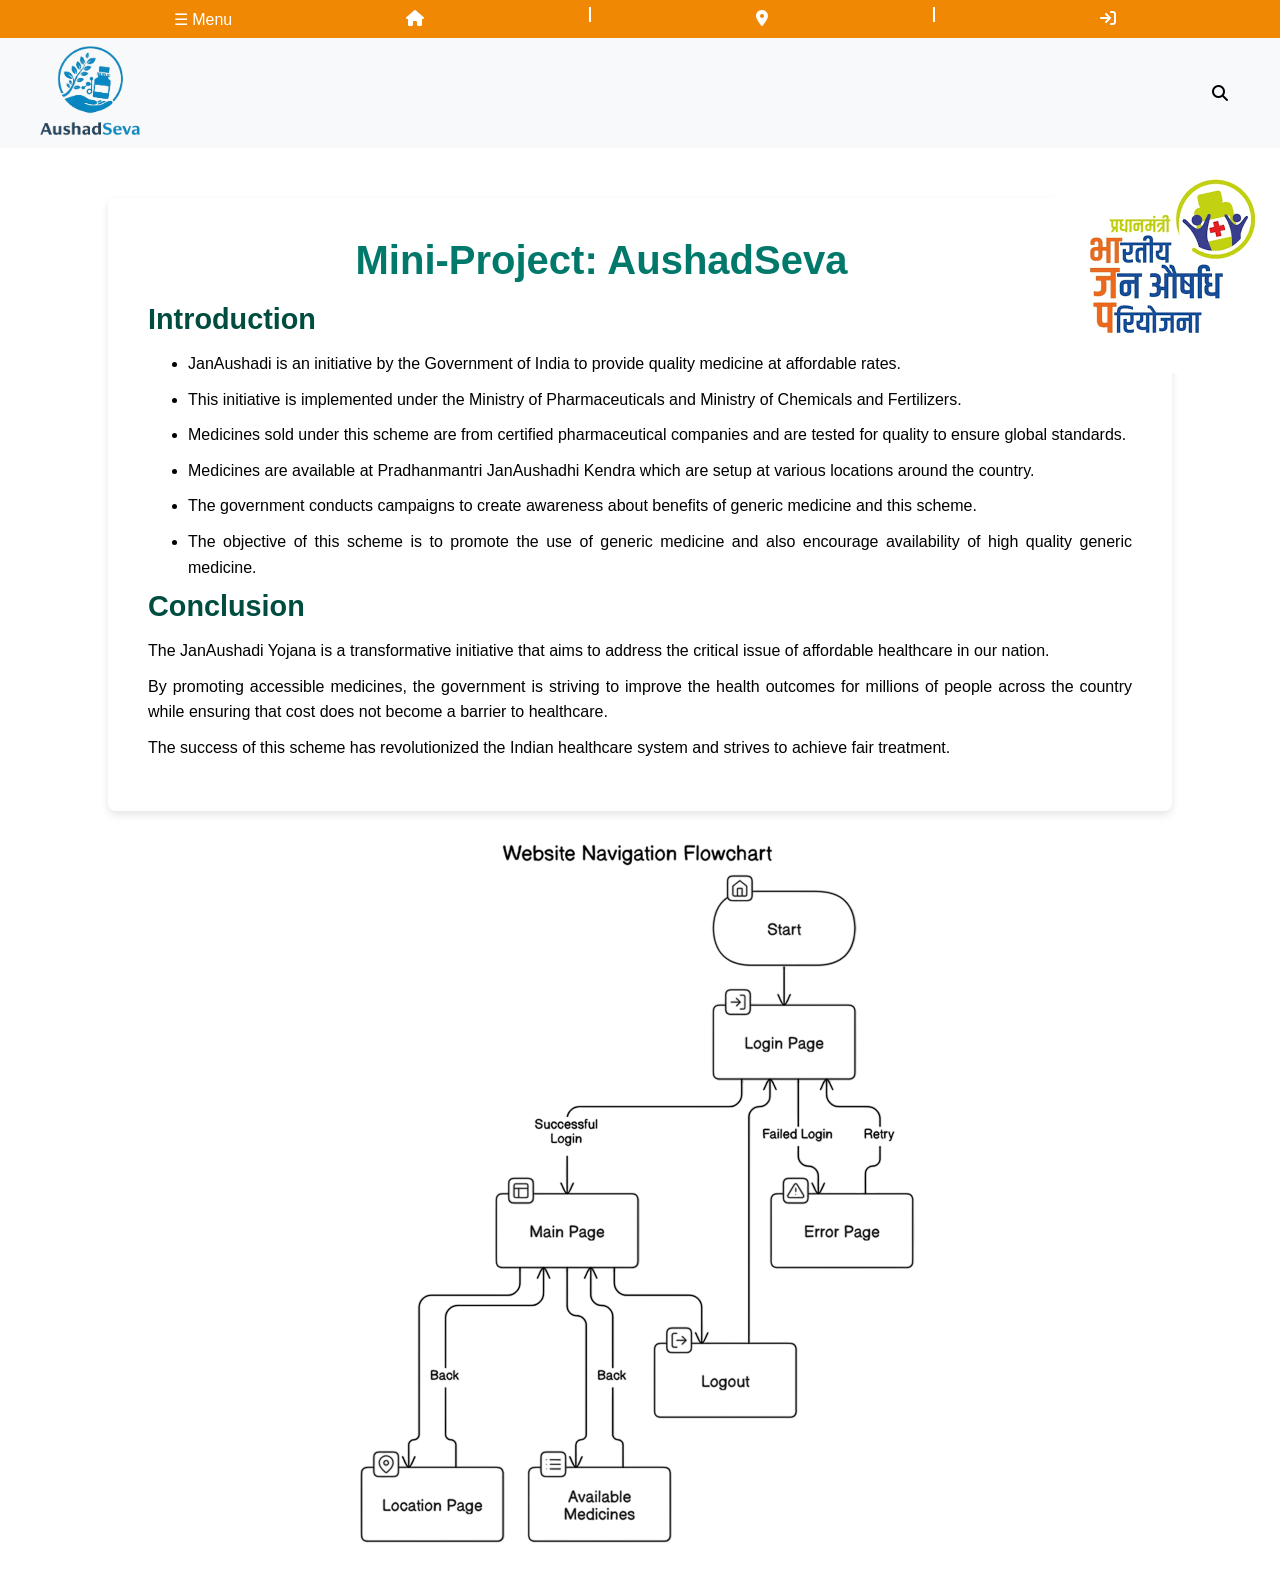
<file: about.html>
<!DOCTYPE html>
<html lang="en">
<head>
    <meta charset="UTF-8">
    <meta name="viewport" content="width=device-width, initial-scale=1.0">
    <title>AushadSeva</title>
    <link rel="icon" href="title-logo.png" type="image/icon type">
    <link rel="stylesheet" href="style.css">
    <link rel="stylesheet" href="https://cdnjs.cloudflare.com/ajax/libs/font-awesome/6.7.2/css/all.min.css">
    <style>
    .container {
        width: 80%;
        margin: 0 auto;
        padding: 20px;
        background-color: #ffffff;
        box-shadow: 0 4px 8px rgba(0, 0, 0, 0.1);
        border-radius: 8px;
        margin-top: 50px;
    }

    /* Content Section */
    .content {
        padding: 20px;
    }

    /* Main Heading */
    h1 {
        font-size: 2.5rem;
        color: #00796b;
        text-align: center;
        margin-bottom: 20px;
        font-weight: 700;
    }

    /* Section Title */
    h2.section-title {
        font-size: 1.8rem;
        color: #004d40;
        margin-bottom: 15px;
        font-weight: 600;
    }

    /* Paragraph Styling */
    p {
        font-size: 1rem;
        line-height: 1.6;
        margin-bottom: 10px;
        text-align: justify;
    }
</style>
   </head>
<body>
    <script src="script.js"></script>
    <header>
     <div class="navbar">
        
        <div class="nav-menu" onclick="toggleMenu()">☰ Menu</div>
        <ul class="menu" id="menu">
        <li><a href="index.html"> ☰ Menu</a></li>
        
        <li><a href="about.html"><i class="fa-solid fa-info"></i>  About</a></li>
        
        <li><a href="location.html"><i class="fa-solid fa-location-dot"></i> Location</a></li>
        <li><a href="login.html"><i class="fa-solid fa-arrow-right-to-bracket"></i> Login</a></li>
        </ul>
            
        <div class="home" onclick="home()">
            <i class="fa-solid fa-house"></i>
        </div>
            <div class="line">
                <p>|</p>
            </div>
            <div class="medicine" onclick="loc()">
                <i class="fa-solid fa-location-dot"></i>
            </div>
            
            <div class="line">
                <p>|</p>
            </div>
            <div class="loc" onclick="log()">
                <i class="fa-solid fa-arrow-right-to-bracket"></i>
            </div>
    </div>


        <div class="panel">
            <div class="panel-logo" onclick="home()">
                <div class="logo">
                </div>
            </div>
            <div class="panel-search">
                <i class="fa-solid fa-magnifying-glass"></i>
            </div>
        </div>
        <div class="abphoto">
                <img align="right" src="about.png">
        </div>
    </header>
    <div class="container">
        <div class="content">
            <h1>Mini-Project: AushadSeva<h1>

            <h2 class="section-title">Introduction</h2>
            <ul>
            <li><p>JanAushadi is an initiative by the Government of India to provide quality medicine at affordable rates.</p></li>
            <li><p>This initiative is implemented under the Ministry of Pharmaceuticals and Ministry of Chemicals and Fertilizers.</p></li>
            <li><p>Medicines sold under this scheme are from certified pharmaceutical companies and are tested for quality to ensure global standards.</p></li>
            <li><p>Medicines are available at Pradhanmantri JanAushadhi Kendra which are setup at various locations around the country.</p> </li>
            <li><p>The government conducts campaigns to create awareness about benefits of generic medicine and this scheme.</p></li>
            <li><p>The objective of this scheme is to promote the use of generic medicine and also encourage availability of high quality generic medicine.</p></li>
            </ul>
            <h2 class="section-title">Conclusion</h2>
            <p>The JanAushadi Yojana is a transformative initiative that aims to address the critical issue of affordable healthcare in our nation. </p>
            <p>By promoting accessible medicines, the government is striving to improve the health outcomes for millions of people across the country while ensuring that cost does not become a barrier to healthcare.</p> 
            <p>The success of this scheme has revolutionized the Indian healthcare system and strives to achieve fair treatment.</p>
        </div>        
    </div>
    <div class="footer-image">
        <img src="Flowchart.png" alt="Footer Image" style="display: block; margin: 20px auto; max-width: 100%; height: auto;">
    </div>
</body>
</html>
</file>
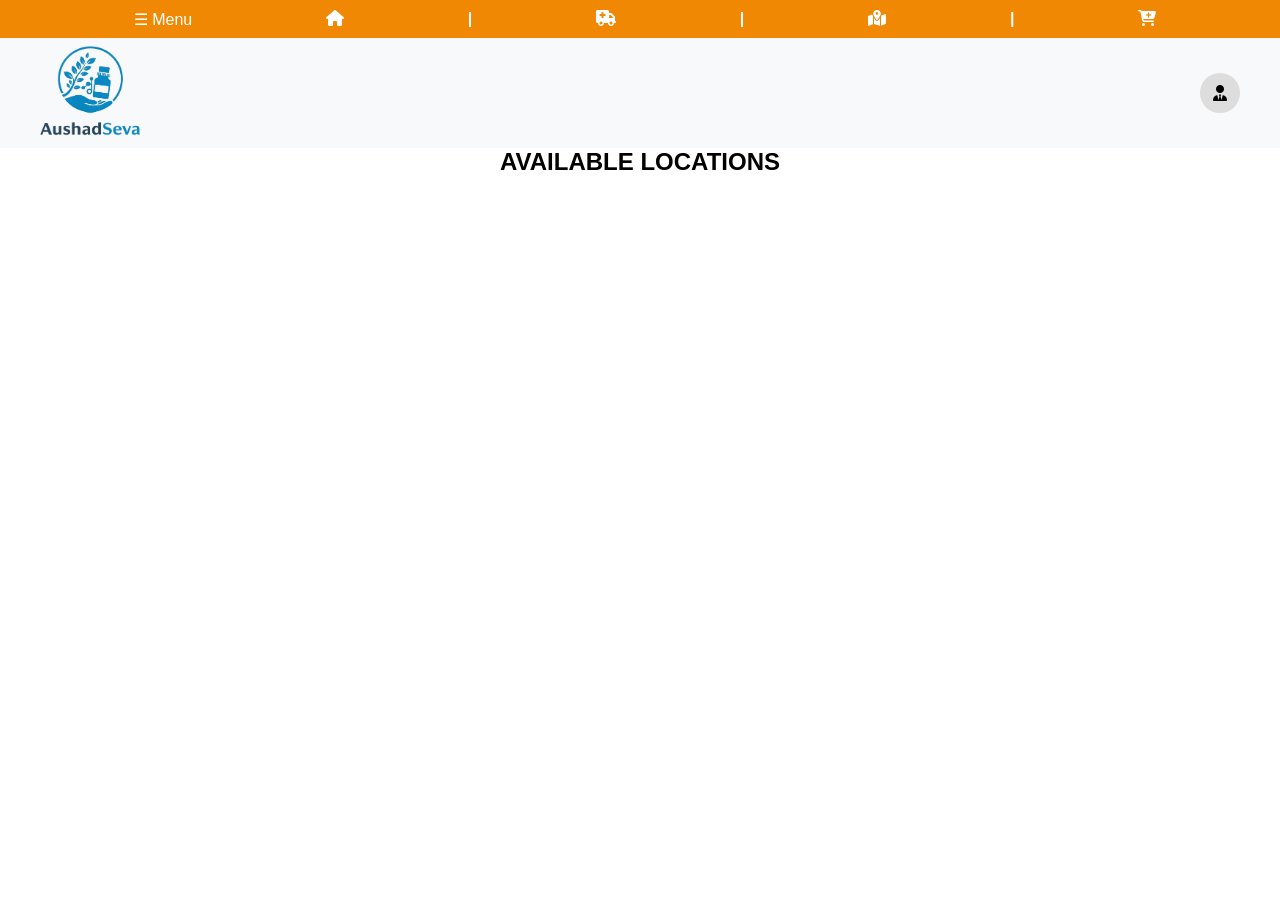
<file: location.html>
<!DOCTYPE html>
<html lang="en">
<head>
    <meta charset="UTF-8">
    <meta name="viewport" content="width=device-width, initial-scale=1.0">
    <title>AushadSeva</title>
    <link rel="icon" href="title-logo.png" type="image/icon type">
    <link rel="stylesheet" href="style.css">
    <link rel="stylesheet" href="https://cdnjs.cloudflare.com/ajax/libs/font-awesome/6.7.2/css/all.min.css">
    <style>
        .map{
            padding: 55px;
        }
    </style>
   </head>
<body>
    <script src="script.js"></script>
    <header>
        <div class="navbar">
        
        <div class="nav-menu" onclick="toggleMenu()">☰ Menu</div>
    <ul class="menu" id="menu">
        <li><a href="index.php"><i class="fa-solid fa-house"></i> Home</i></a></li>
        <li><a href="about.php"><i class="fa-solid fa-info"></i>  About</a></li>
        <li><a href="medicine.php"><i class="fa-solid fa-truck-medical"></i> Medicines</a></li>
        <li><a href="location.html"><i class="fa-solid fa-location-dot"></i> Location</a></li>
        <li><a href=""><i class="fa-solid fa-cart-plus"></i> Cart</a></li>
    </ul>
            
            <div class="home" onclick="home()">
            <i class="fa-solid fa-house"></i>
            
        </div>
            <div class="line">
                <p>|</p>
            </div>
            <div class="medicine" onclick="medicine()">
                <i class="fa-solid fa-truck-medical"></i>
            </div>
            
            <div class="line">
                <p>|</p>
            </div>
            <div class="loc" onclick="loc()">
                <i class="fa-solid fa-map-location-dot"></i>
            </div>

            <div class="line">
                <p>|</p>
            </div>
            <div class="loc" onclick="cart()">
            <i class="fa-solid fa-cart-plus"></i>
            </div>
        </div>
        </div>


        <div class="panel">
            <div class="panel-logo" onclick="home()">
                <div class="logo">
                </div>
            </div>
            <div class="panel-search">
                <div class="user-icon" onclick="toggleUserDropdown()">
                    <i class="fa-solid fa-user-tie"></i>
                </div>
                <div class="user-dropdown" id="userDropdown">
                    <a href="login.html" class="dropdown-item">Login</a>
                    <a href="register.html" class="dropdown-item">Register</a>
                    
                </div>
            </div>
        </div>       
    </header>
<h2 style="text-align: center;">AVAILABLE LOCATIONS</h2>
    <div class="map">
        <iframe src="https://www.google.com/maps/embed?pb=!1m16!1m12!1m3!1d94848.78452968907!2d73.03284307417809!3d19.08298381892811!2m3!1f0!2f0!3f0!3m2!1i1024!2i768!4f13.1!2m1!1sPradhan%20Mantri%20Bharathiya%20Jan%20Aushadhi%20Kendra%20navi%20mumbai!5e0!3m2!1sen!2sin!4v1738601212788!5m2!1sen!2sin" width="1400" height="600" style="border:0;" allowfullscreen="" loading="lazy" referrerpolicy="no-referrer-when-downgrade"></iframe>            
</div>
</body>
</html>
</file>
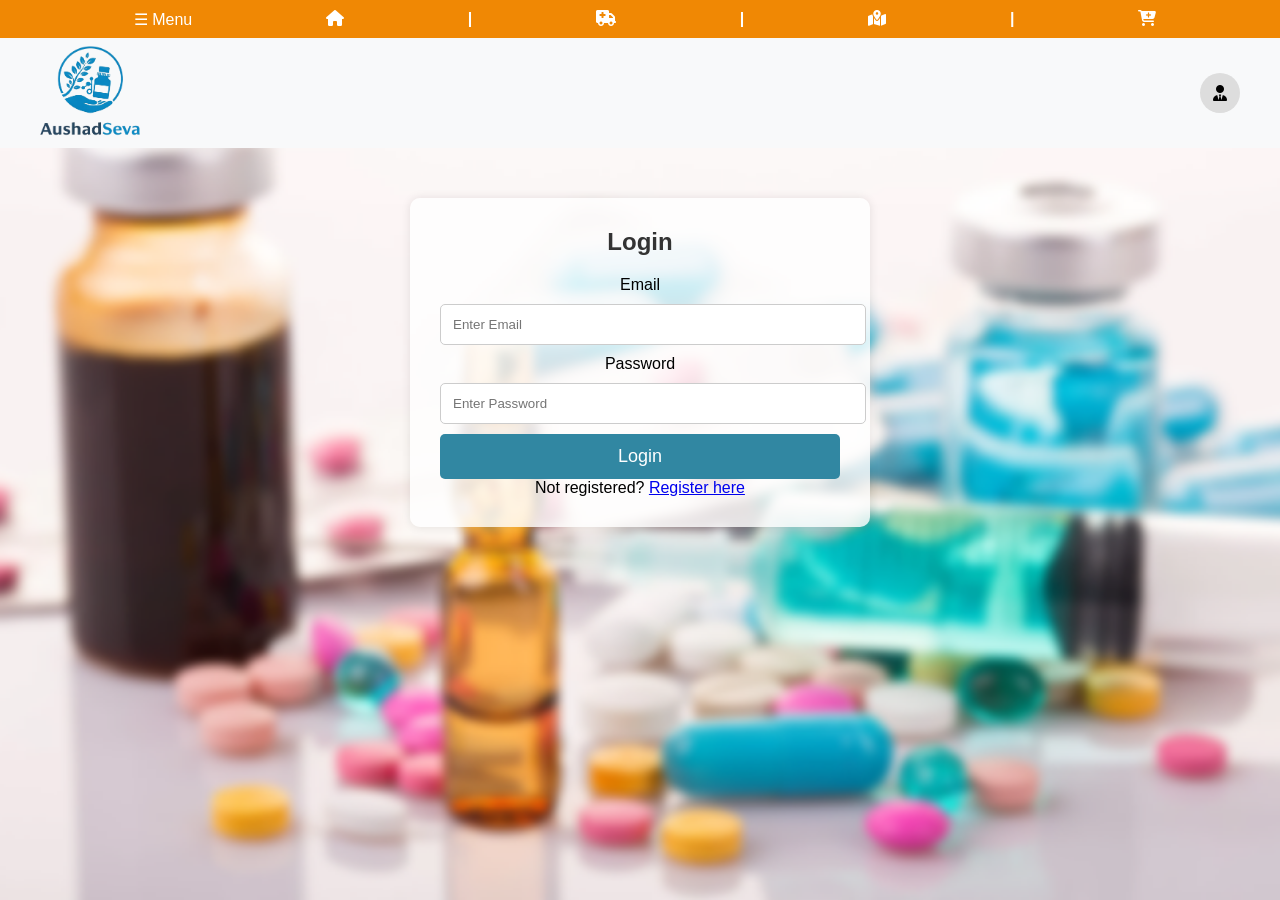
<file: login.html>
<!DOCTYPE html>
<html lang="en">
<head>
    <meta charset="UTF-8">
    <meta name="viewport" content="width=device-width, initial-scale=1.0">
    <title>AushadSeva</title>
    <link rel="icon" href="title-logo.png" type="image/icon type">
    <link rel="stylesheet" href="style.css">
    <link rel="stylesheet" href="https://cdnjs.cloudflare.com/ajax/libs/font-awesome/6.7.2/css/all.min.css">
</head>
<body>
    <script src="script.js"></script>
    <header>
        <div class="navbar">
        
        <div class="nav-menu" onclick="toggleMenu()">☰ Menu</div>
    <ul class="menu" id="menu">
        <li><a href="index.php"><i class="fa-solid fa-house"></i> Home</i></a></li>
        <li><a href="about.php"><i class="fa-solid fa-info"></i>  About</a></li>
        <li><a href="medicine.php"><i class="fa-solid fa-truck-medical"></i> Medicines</a></li>
        <li><a href="location.html"><i class="fa-solid fa-location-dot"></i> Location</a></li>
        <li><a href=""><i class="fa-solid fa-cart-plus"></i> Cart</a></li>
    </ul>
            
            <div class="home" onclick="home()">
            <i class="fa-solid fa-house"></i>
            
        </div>
            <div class="line">
                <p>|</p>
            </div>
            <div class="medicine" onclick="medicine()">
                <i class="fa-solid fa-truck-medical"></i>
            </div>
            
            <div class="line">
                <p>|</p>
            </div>
            <div class="loc" onclick="loc()">
                <i class="fa-solid fa-map-location-dot"></i>
            </div>

            <div class="line">
                <p>|</p>
            </div>
            <div class="loc" onclick="cart()">
            <i class="fa-solid fa-cart-plus"></i>
            </div>
        </div>
        </div>


        <div class="panel">
            <div class="panel-logo" onclick="home()">
                <div class="logo">
                </div>
                </div>
            <!-- Fixed user icon dropdown -->
            <div class="panel-search">
                <div class="user-icon" onclick="toggleUserDropdown()">
                    <i class="fa-solid fa-user-tie"></i>
                </div>
                <div class="user-dropdown" id="userDropdown">
                    <a href="login.html" class="dropdown-item">Login</a>
                    <a href="register.html" class="dropdown-item">Register</a>
                </div>
            </div>
    </header>

    <main>
        <div class="login-container">
            <h2>Login</h2>
            <form action="login.php" method="post">

                <label for="email">Email</label>
                <input type="text" id="email" name="email" placeholder="Enter Email" required>
                
                <label for="password">Password</label>
                <input type="password" id="password" name="password" placeholder="Enter Password" required>
                
                <button type="submit" class="login-btn">Login</button>
            </form>
            <p>Not registered? <a href="register.html">Register here</a></p>
        </div>
    </main>

    <style>
        body {
            background: url('login.png') no-repeat center center fixed;
            background-size: cover;
        }
        .login-container {
            width: 400px;
            margin: 50px auto;
            padding: 30px;
            background: rgba(255, 255, 255, 0.8);
            box-shadow: 0px 0px 10px rgba(0, 0, 0, 0.1);
            border-radius: 10px;
            text-align: center;
        }
        .login-container h2 {
            margin-bottom: 20px;
            color: #333;
        }
        .login-container input {
            width: 100%;
            padding: 12px;
            margin: 10px 0;
            border: 1px solid #ccc;
            border-radius: 5px;
        }
        .login-btn {
            width: 100%;
            padding: 12px;
            background-color: #3187a2;
            color: white;
            border: none;
            border-radius: 5px;
            cursor: pointer;
            font-size: 18px;
        }
        .login-btn:hover {
            background-color: #286b88;
        }
    </style>
</body>
</html>
</file>
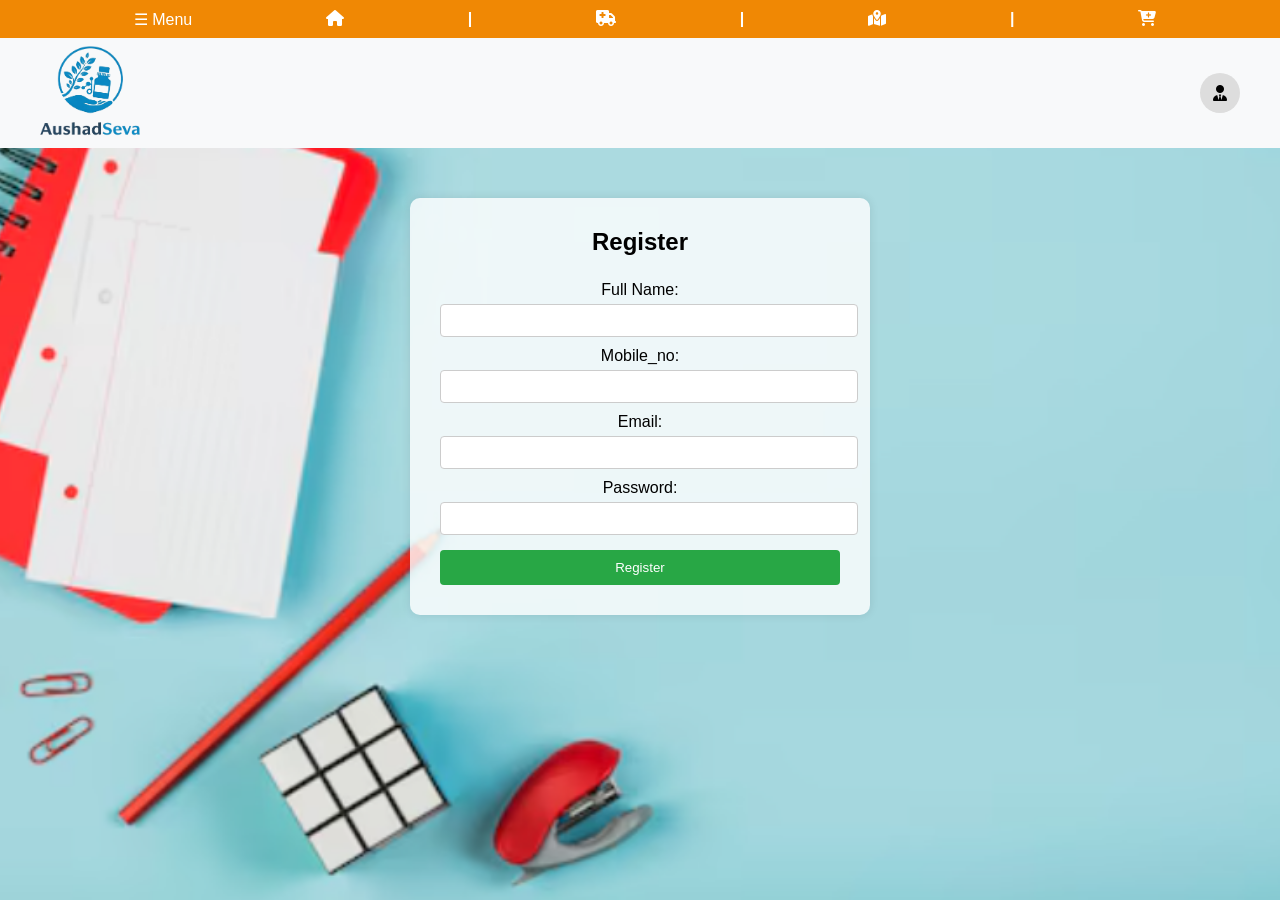
<file: register.html>
<!DOCTYPE html>
<html lang="en">
<head>
    <meta charset="UTF-8">
    <meta name="viewport" content="width=device-width, initial-scale=1.0">
    <title>AushadSeva - Register</title>
    <link rel="icon" href="title-logo.png" type="image/icon type">
    <link rel="stylesheet" href="style.css">
    <link rel="stylesheet" href="https://cdnjs.cloudflare.com/ajax/libs/font-awesome/6.7.2/css/all.min.css">
    <style>
        body {
            background: url('register.png') no-repeat center center fixed;
            background-size: cover;
        }
        .registration-container {
            width: 400px;
            margin: 50px auto;
            padding: 30px;
            background: rgba(255, 255, 255, 0.8);
            box-shadow: 0px 0px 10px rgba(0, 0, 0, 0.1);
            border-radius: 10px;
            text-align: center;
        }
        .registration-container h2 {
            margin-bottom: 15px;
        }
        .registration-form {
            display: flex;
            flex-direction: column;
        }
        .registration-form label {
            margin: 10px 0 5px;
        }
        .registration-form input {
            padding: 8px;
            border: 1px solid #ccc;
            border-radius: 4px;
            width: 100%;
        }
        .registration-form button {
            margin-top: 15px;
            padding: 10px;
            background: #28a745;
            color: white;
            border: none;
            border-radius: 4px;
            cursor: pointer;
        }
        .registration-form button:hover {
            background: #218838;
        }
    </style>
</head>
<body>
    <script src="script.js"></script>
    <header>
        <div class="navbar">
        
        <div class="nav-menu" onclick="toggleMenu()">☰ Menu</div>
    <ul class="menu" id="menu">
        <li><a href="index.html"><i class="fa-solid fa-house"></i> Home</i></a></li>
        <li><a href="about.html"><i class="fa-solid fa-info"></i>  About</a></li>
        <li><a href="medicine.html"><i class="fa-solid fa-truck-medical"></i> Medicines</a></li>
        <li><a href="location.html"><i class="fa-solid fa-location-dot"></i> Location</a></li>
        <li><a href=""><i class="fa-solid fa-cart-plus"></i> Cart</a></li>
    </ul>
            
            <div class="home" onclick="home()">
            <i class="fa-solid fa-house"></i>
            
        </div>
            <div class="line">
                <p>|</p>
            </div>
            <div class="medicine" onclick="medicine()">
                <i class="fa-solid fa-truck-medical"></i>
            </div>
            
            <div class="line">
                <p>|</p>
            </div>
            <div class="loc" onclick="loc()">
                <i class="fa-solid fa-map-location-dot"></i>
            </div>

            <div class="line">
                <p>|</p>
            </div>
            <div class="loc" onclick="cart()">
            <i class="fa-solid fa-cart-plus"></i>
            </div>
        </div>
        </div>


        <div class="panel">
            <div class="panel-logo" onclick="home()">
                <div class="logo">
                </div>
            </div>
            <!-- Fixed user icon dropdown -->
            <div class="panel-search">
                <div class="user-icon" onclick="toggleUserDropdown()">
                    <i class="fa-solid fa-user-tie"></i>
                </div>
                <div class="user-dropdown" id="userDropdown">
                    <a href="login.html" class="dropdown-item">Login</a>
                    <a href="register.html" class="dropdown-item">Register</a>
                </div>
            </div>
        </div>
    </header>
<main>
    <div class="registration-container">
        <h2>Register</h2>
        <form class="registration-form" action="register.php" method="POST">
            <label for="fullname">Full Name:</label>
            <input type="text" id="name" name="name" required>
            
            <label for="lastname">Mobile_no:</label>
            <input type="tel" id="mobile" name="mobile" required>

            <label for="email">Email:</label>
            <input type="email" id="email" name="email" required>
            
            <label for="password">Password:</label>
            <input type="password" id="password" name="password" required>
            
            <button type="submit">Register</button>
        </form>
    </div>
    </main>
</body>
</html>
</file>
<file: style.css>
* {
  margin: 0;
  font-family: arial;
  border: border-box;
}
/*nav section*/
.navbar {
  height: 38px;
  background-color: #f08804;
  color: white;
  display: flex;
  align-items: center;
  justify-content: space-evenly;
}
.nav-menu {
  color: white;
  padding: 10px;
  cursor: pointer;
  text-align: center;
}
.menu {
  position: fixed;
  top: 0;
  left: -200px;
  width: 200px;
  height: 100%;
  background-color: whitesmoke;
  list-style: none;
  padding: 0;
  margin: 0;
  transition: left 0.3s ease-in-out;
  z-index: 1001; /* Ensure menu appears above other elements */
}
.menu.active {
  left: 0;
}
.menu li {
  padding: 10px;
  text-align: center;
  border-bottom: 1px solid black;
}
.menu li a {
  color: black;
  text-decoration: none;
  display: block;
}
.line {
  font-weight: 700;
}
.loc {
  cursor: pointer;
}

.home {
  cursor: pointer;
}
.medicine {
  cursor: pointer;
}

/*panel section*/

.panel {
  background-color: #f8f9fa;
  display: flex;
  align-items: center;
  justify-content: space-between;
  padding: 5px 40px 5px 5px;
}
.panel-logo {
  height: 100px;
  width: 110px;
  padding-left: 30px;
  cursor: pointer;
}
.logo {
  background-image: url(logo.jpg);
  height: 100px;
  width: 100%;
  background-size: contain;
  background-repeat: no-repeat;
}

/* Fixed user icon and dropdown styling */
.panel-search {
  position: relative;
  display: flex;
  align-items: center;
  justify-content: center;
  width: 40px;
  height: 40px;
}

.user-icon {
  display: flex;
  align-items: center;
  justify-content: center;
  width: 40px;
  height: 40px;
  cursor: pointer;
  background-color: #ddd;
  border-radius: 50%;
  transition: background-color 0.3s;
}

.user-icon:hover {
  background-color: #f0f0f0;
}

.user-dropdown {
  position: absolute;
  top: 45px;
  right: 0;
  width: 150px;
  background-color: white;
  border-radius: 4px;
  box-shadow: 0 2px 10px rgba(0, 0, 0, 0.1);
  z-index: 1000;
  overflow: hidden;
  display: none; /* Hidden by default */
}

.dropdown-item {
  display: block;
  padding: 12px 16px;
  text-decoration: none;
  color: #333;
  transition: background-color 0.2s;
}

.dropdown-item:hover {
  background-color: #f5f5f5;
}

/* Show dropdown when active class is added */
.user-dropdown.active {
  display: block;
}

/*hero section*/
.herosection {
  height: 500px;
  background-size: cover;
  justify-content: space-evenly;
}
.hero-bgphoto {
  height: 500px;
  width: 1500;
  padding-left: 30px;
  padding-right: 30px;
  padding-bottom: 30px;
}
.bgphoto {
  background-image: url(hero.jpg);
  border-radius: 5%;
  height: 500px;
  background-size: cover;
}
</file>
